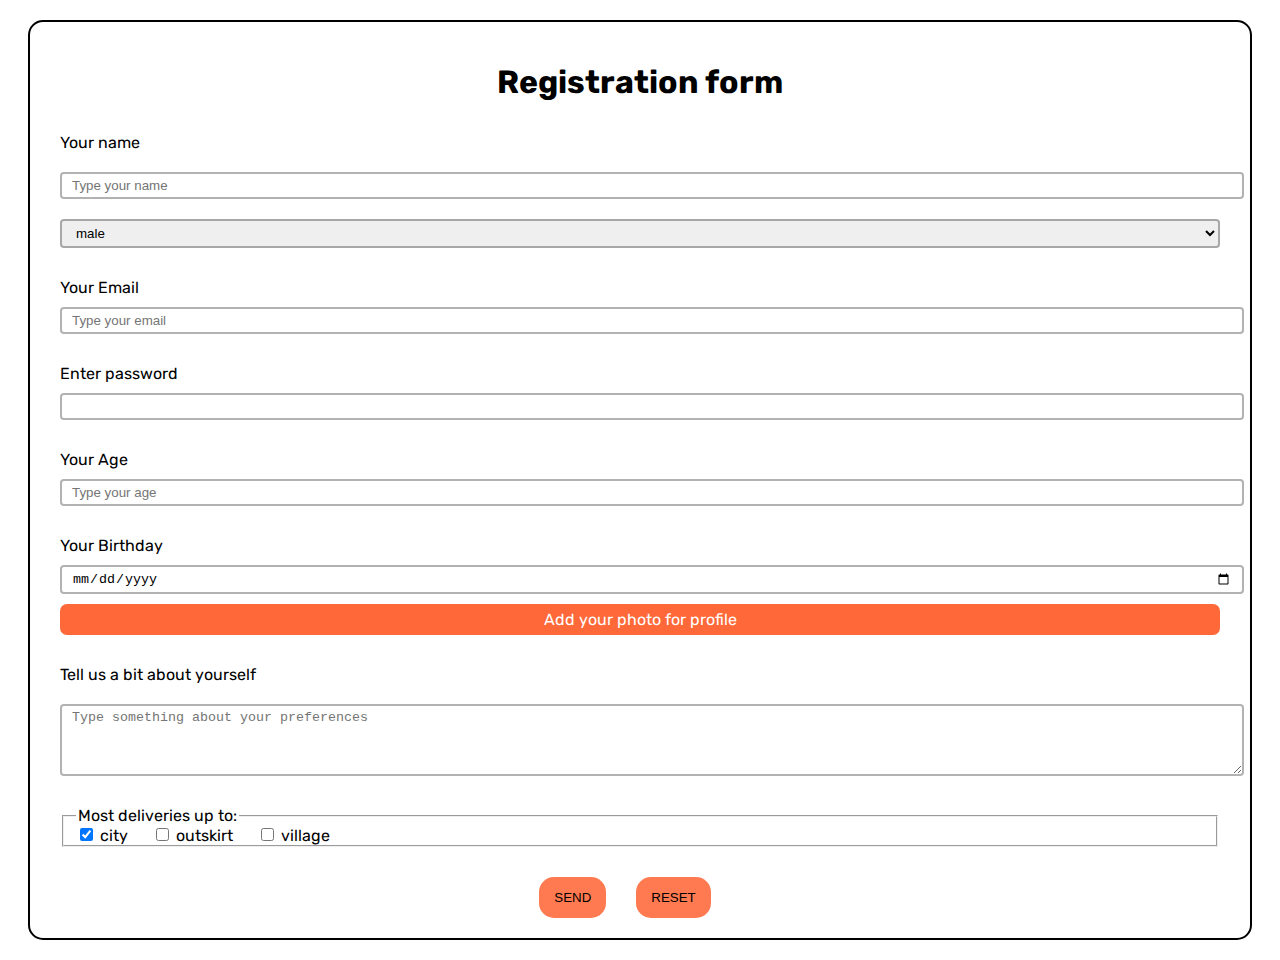
<file: forms.html>
<!DOCTYPE html>
<html lang="en">
<head>
    <meta charset="UTF-8">
    <meta name="viewport" content="width=device-width, initial-scale=1.0">
    <title>Registration form</title>

    <link rel="preconnect" href="https://fonts.googleapis.com">
    <link rel="preconnect" href="https://fonts.gstatic.com" crossorigin>
    <link 
    href="https://fonts.googleapis.com/css2?family=Rubik:ital,wght@0,300..900;1,300..900&display=swap"
    rel="stylesheet">

    <link rel="preconnect" href="https://fonts.googleapis.com">
    <link rel="preconnect" href="https://fonts.gstatic.com" crossorigin>
    <link 
    href="https://fonts.googleapis.com/css2?family=DM+Sans:ital,opsz,wght@0,9..40,100..1000;1,9..40,100..1000&family=Rubik:ital,wght@0,300..900;1,300..900&display=swap" 
    rel="stylesheet">

    <link rel="preconnect" href="https://fonts.googleapis.com">
    <link rel="preconnect" href="https://fonts.gstatic.com" crossorigin>
    <link 
    href="https://fonts.googleapis.com/css2?family=DM+Sans:ital,opsz,wght@0,9..40,100..1000;1,9..40,100..1000&family=Nunito:ital,wght@0,200..1000;1,200..1000&family=Rubik:ital,wght@0,300..900;1,300..900&display=swap" 
    rel="stylesheet">

    <link rel="stylesheet" href="./css/style-forms.css">
    <link rel="shortcut icon" href="./img/sun.webp" type="image/x-icon">
</head>

<body>
    <form class="contact-form" action="#" method="get">
        <h1 class="name">Registration form</h1>

        <label for="user-name-id">Your name</label>

        <input
         type="text" 
         name="user-name" 
         class="form-field" 
         id="user-name-id"
         placeholder="Type your name"
         required
         pattern="[a-zA-Z]{4,8}"
        >
        
        <select class="form-field" >
            <option value="">male</option>
            <option value="">female</option>
        </select>
        
        <label class="margin1">
            Your Email
            <input 
                type="email" 
                name="user-email" 
                id="user-email-id"
                class="form-field"
                placeholder="Type your email"
            >
        </label>

        <label class="margin1">
            Enter password
            <input 
                type="password" 
                name="user-pass" 
                id="user-pass-id"
                class="form-field"
            >
        </label>

        <label class="margin1">
            Your Age
            <input 
                type="number" 
                name="user-age" 
                id="user-age-id"
                class="form-field"
                placeholder="Type your age"
                min="6"
                max="100"
            >
        </label>

        <label class="margin1">
            Your Birthday
            <input 
                type="date" 
                name="user-birthday" 
                id="user-birthday-id"
                class="form-field"
                min="1930-01-01"
                max="2024-12-06"
            >
        </label>

        <label class="file-choose">
            Add your photo for profile
            <input 
                type="file"
            >
        </label>


        <p class="margin1">Tell us a bit about yourself</p>
        <textarea placeholder="Type something about your preferences"
            rows="4"
            class="form-field"></textarea>

        <fieldset class="margin1">
            <legend> Most deliveries up to:</legend>

            <label class="list">
                <input type="checkbox" name="color" checked>
                city
            </label>

            <label class="list">
                <input type="checkbox" name="color">
                outskirt
            </label>

            <label class="list">
                <input type="checkbox" name="color">
                village
            </label>
        </fieldset>


        <div class="form-controls">
            <input type="submit" value="SEND" class="button-control">
            <input type="reset" value="RESET" class="button-control">
        </div>

    </form>
</body>
</html>
</file>
<file: css/style-forms.css>
:root {
    --font-family: "Rubik", sans-serif;
    --second-family: "DM Sans", sans-serif;
    --third-family: "Nunito", sans-serif;
}


.name{
    text-align: center;
}


.contact-form {
    font-family: var(--font-family);
    margin: 20px;
    border: 2px solid #000;
    border-radius: 15px;
    padding: 20px 30px;
    display: flex;
    flex-direction: column;
    row-gap: 10px;
}


.margin1{
    margin-top: 20px;
    padding-top: 0;
    padding-bottom: 0;
    margin-bottom: 0;
}


.form-field {
    display: block;
    width: 100%;
    margin-top: 10px;
    border-radius: 4px;
    border: 2px solid rgba(0,0,0,0.3);
    padding: 4px 10px;      
}

[type="file"] {
    display: none;
}

.file-choose{
    padding: 6px 14px;
    border-radius: 7px;
    background-color: #ff6838;
    text-align: center;
    color: #fff;
    cursor: pointer;
}

.form-controls {
    display: flex;
    align-content: center;
    justify-content: center;
}

.button-control {
    margin-right: 30px;
    margin-top: 20px;
    border-radius: 15px;
    border: none;
    background-color: #ff7a50;
    padding-top: 13px;
    padding-bottom: 13px;
    padding-left: 15px;
    padding-right: 15px;
    cursor: pointer;

    &:hover {
        transition: 0.3s background-color;
        background-color: #ffcd50;
        color: #51536e;
        animation: none;
    }

    &:active{
        color: #98f311;
        animation: see-more-active 0.1s ease-in-out infinite alternate-reverse;
    }
}

@keyframes see-more-active {
    0%{
        transform: scale(0.9); 
    }

    100% {
        transform: scale(1);
        color: #000000;
    }   
}

.list{
    padding-right: 20px;
}
</file>
